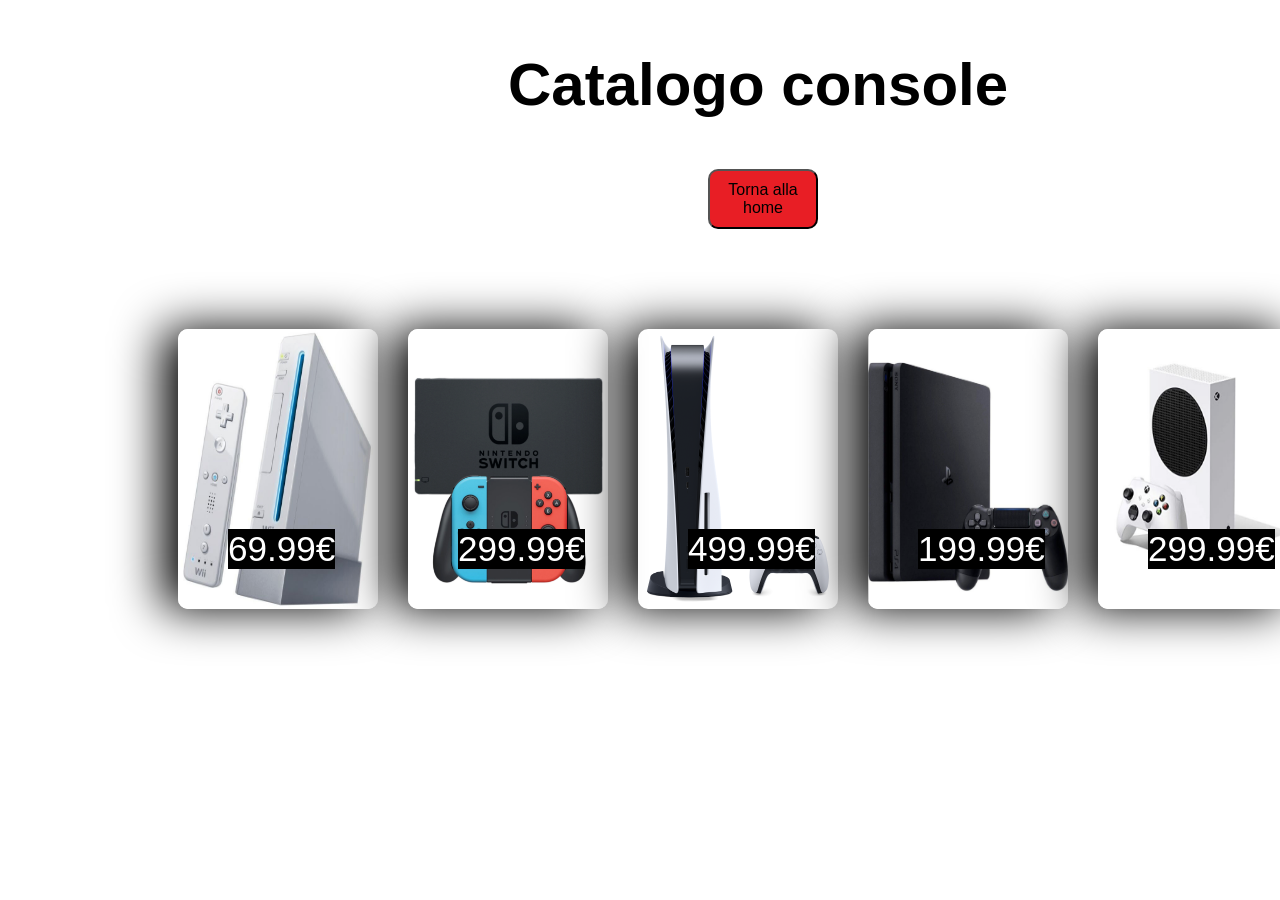
<file: Homework-1/file_html/console.html>
<!DOCTYPE html>
<html lang="en">
<head>
    <link rel="stylesheet" href="../style.css">
    <meta charset="UTF-8">
    <meta http-equiv="X-UA-Compatible" content="IE=edge">
    <meta name="viewport" content="width=device-width, initial-scale=1.0">
    <title>Console</title>
</head>
<body>
  
    <h2>Catalogo console</h2>
<a href="../index.html">
<button class="bottone">Torna alla home</button></a>
  <div class="container"> 
    <a href="" class="card">
      <object><h3 class="title">69.99€</h3></object>
      <img src="../img/37.png" style="border-radius: 10px;" width="200px" >     
    </a>
    

    <a href="" class="card">
    <object><h3 class="title">299.99€</h3></object>
    <img src="../img/38.png" style="border-radius: 10px;" width="200px" >     
    </a>

    <a href="" class="card">
    <object><h3 class="title">499.99€</h3></object>
    <img src="../img/39.png" style="border-radius: 10px;" width="200px" >     
    </a>

               
    <a href="" class="card">
    <object><h3 class="title">199.99€</h3></object>
    <img src="../img/40.png" style="border-radius: 10px;" width="200px" >     
    </a>
    
  
    <a href="" class="card">
    <object><h3 class="title">299.99€</h3></object>
    <img src="../img/41.png" style="border-radius: 10px;" width="200px" >     
    </a>
    </div> 
   

</body>




</html>
</file>
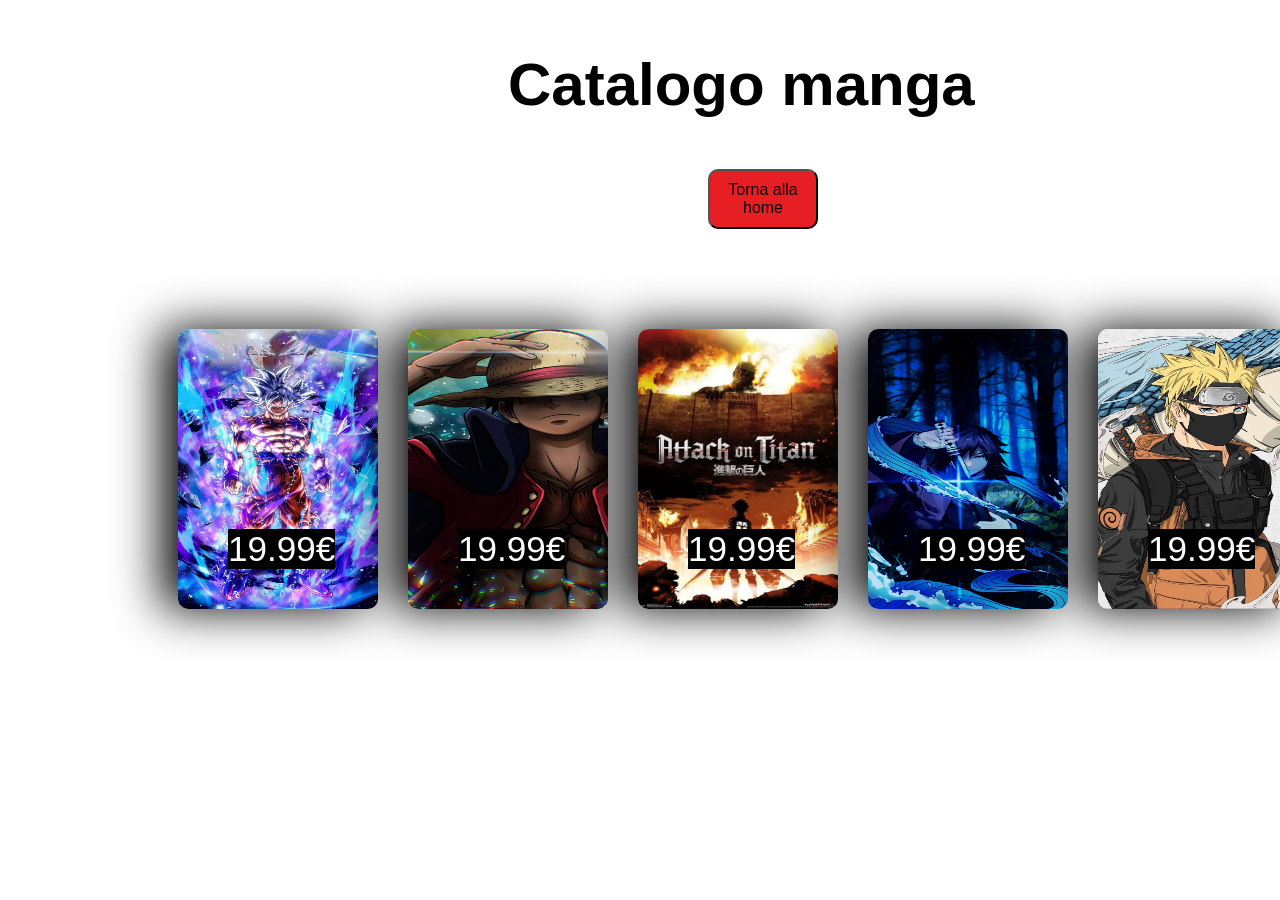
<file: Homework-1/file_html/manga.html>
<!DOCTYPE html>
<html lang="en">
<head>
    <link rel="stylesheet" href="../style.css">
    <meta charset="UTF-8">
    <meta http-equiv="X-UA-Compatible" content="IE=edge">
    <meta name="viewport" content="width=device-width, initial-scale=1.0">
    <title>Manga</title>
</head>
<body>
    <h2>Catalogo manga</h2> 
    <a href="../index.html">
      <button class="bottone">Torna alla home</button></a>
    <div class="container">               
      <a href="" class="card">
      <object><h3 class="title">19.99€</h3></object>
      <img src="../img/42.png" style="border-radius: 10px;" width="200px" >
      </a>
      
    
             
      <a href="" class="card">
      <object><h3 class="title">19.99€</h3></object>
      <img src="../img/43.png" style="border-radius: 10px;" width="200px" >      
    </a>
   
      <a href="" class="card">
      <object><h3 class="title">19.99€</h3></object>
      <img src="../img/44.png" style="border-radius: 10px;" width="200px" >     
      </a>
      
         
      <a href="" class="card">
      <object><h3 class="title">19.99€</h3></object>
      <img src="../img/45.png" style="border-radius: 10px;" width="200px" >     
      </a>
      
      
              
      <a href="" class="card">
      <object><h3 class="title">19.99€</h3></object>
      <img src="../img/46.png" style="border-radius: 10px;" width="200px" >     
      </a>
      
      
    </div>
</body>
</html>
</file>
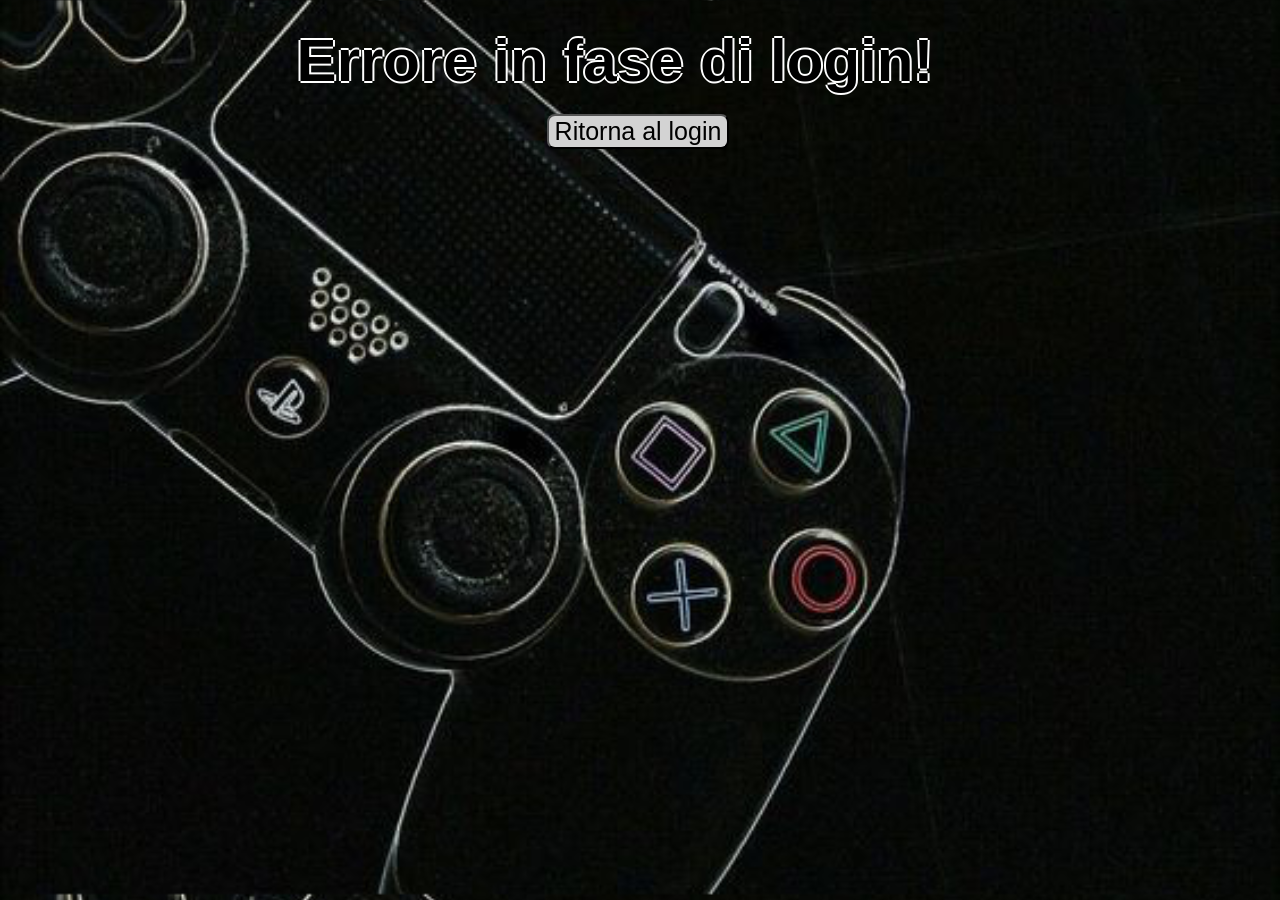
<file: Homework-2/HTML/account_ko.html>
<!DOCTYPE html>
<html lang="en">
    <head>
        <link rel="stylesheet" href="../file_css/style2.css" type="text/css">

        <meta charset="UTF-8">
        <meta http-equiv="X-UA-Compatible" content="IE=edge">
        <meta name="viewport" content="width=device-width, initial-scale=1.0">
        <title>Area privata</title>
    </head>
    <body>
        <div class=reg4>
            <h1>Errore in fase di login!</h1>

            <a href="../HTML/login.html"> <button class="btn1">Ritorna al login</button></a>
        </div>
    </body>
</html>
</file>
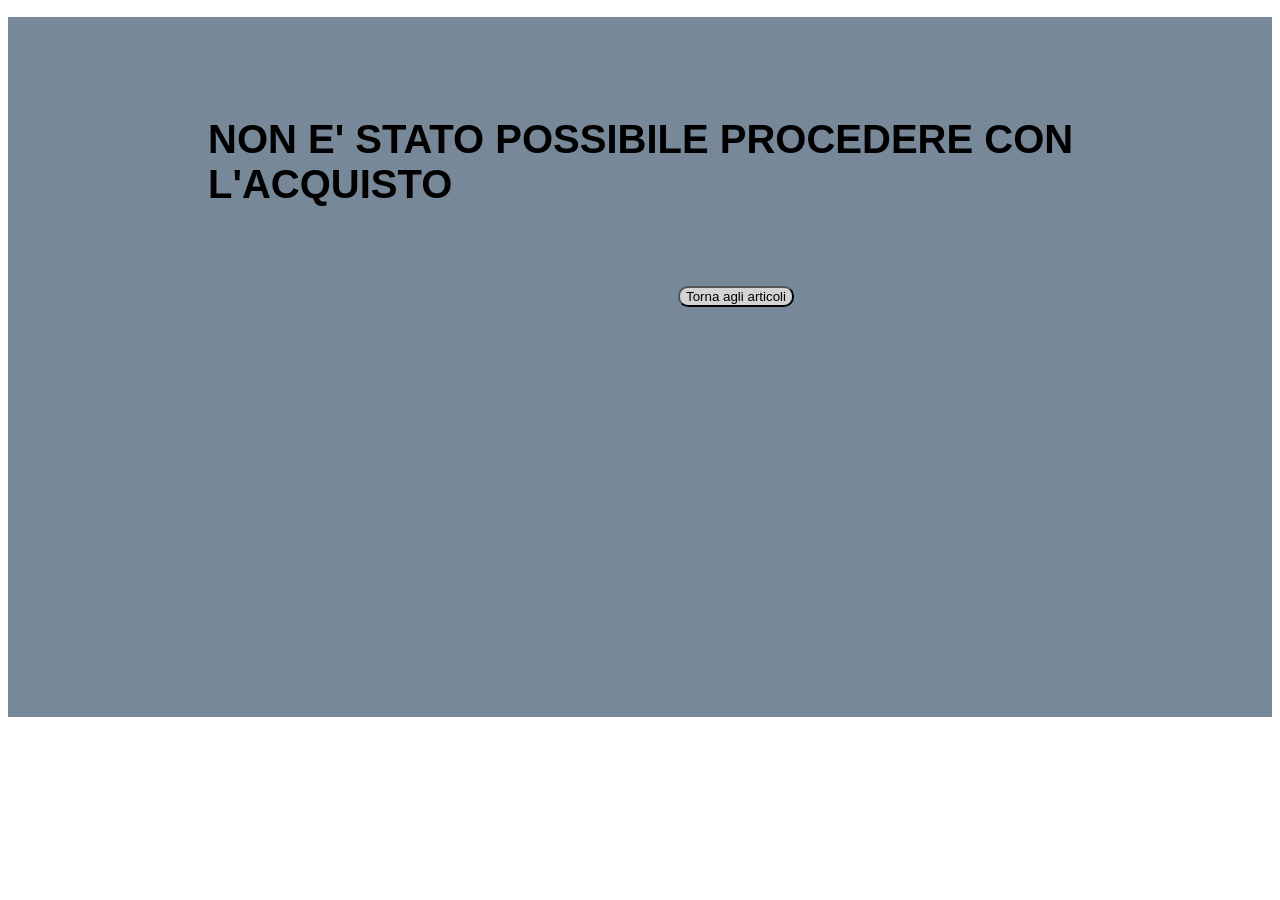
<file: Homework-2/HTML/acquisto_ko.html>
<!DOCTYPE html>
<html lang="en">
<head>
    <link rel="stylesheet" href="../file_css/style.css" type="text/css">
    <meta charset="UTF-8">
    <meta name="viewport" content="width=device-width, initial-scale=1.0">
    <title>Acquisto</title>
</head>
<body>
    <div class="acquisto">
    <h5>NON E' STATO POSSIBILE PROCEDERE CON L'ACQUISTO</h5>
    <a href="../file_php/articoli.php"><button class="btn1">Torna agli articoli</button>
    </a>
</div>
</body>
</html>
</file>
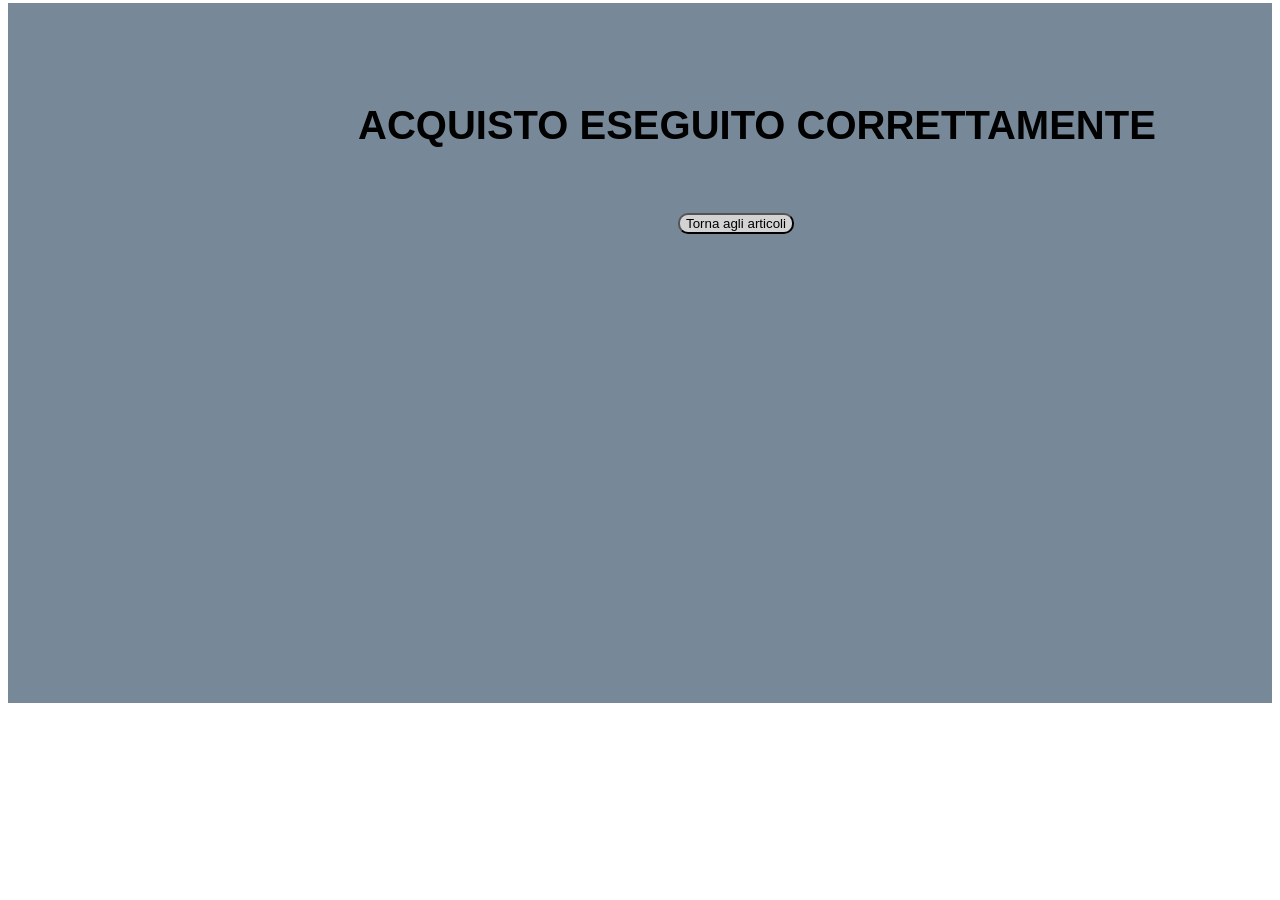
<file: Homework-2/HTML/acquisto_ok.html>
<!DOCTYPE html>
<html lang="en">
<head>
    <link rel="stylesheet" href="../file_css/style.css" type="text/css">
    <meta charset="UTF-8">
    <meta name="viewport" content="width=device-width, initial-scale=1.0">
    <title>Acquisto</title>
</head>
<body>
    <div class="acquisto">
    <h4>ACQUISTO ESEGUITO CORRETTAMENTE</h4>
    <a href="../file_php/articoli.php"><button class="btn1">Torna agli articoli</button>
    </a>
</div>
</body>
</html>
</file>
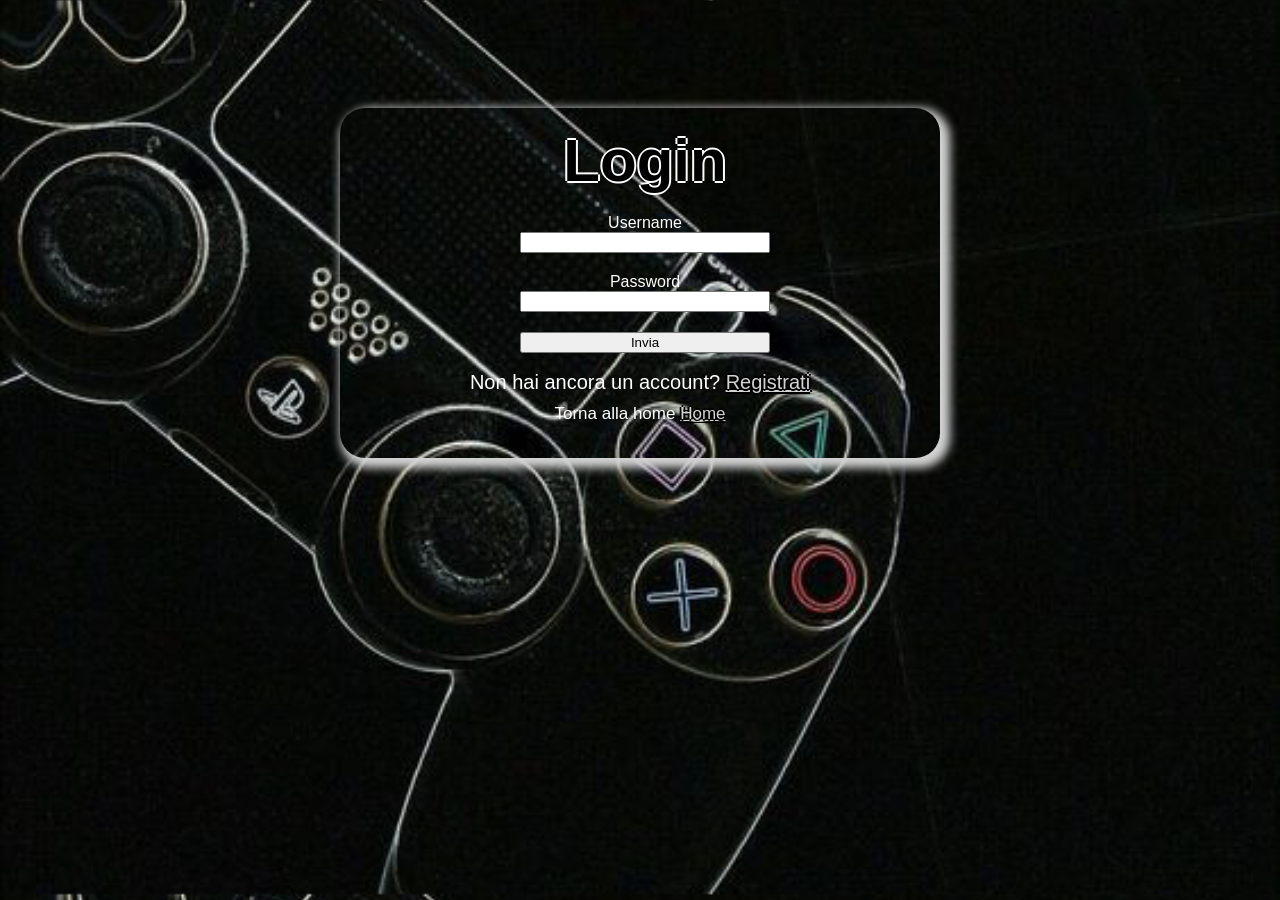
<file: Homework-2/HTML/login.html>
<!DOCTYPE html>
<html lang="en">
<head>
    <link rel="stylesheet" href="../file_css/style2.css" type="text/css">

    <meta charset="UTF-8">
    <meta http-equiv="X-UA-Compatible" content="IE=edge">
    <meta name="viewport" content="width=device-width, initial-scale=1.0">
    <title>Login in php</title>
</head>
<body>
   
    <div class="reg">
    
<form action="../file_php/login.php" method= "post">
<h1>Login</h1>

<label for="username">Username</label>
<input type="text" name="username" id="username">

<label for="password">Password</label>
<input type="password" name="password" id="password">

<input type="submit" value="Invia"></input>

<p>Non hai ancora un account? <a href="../HTML/register.html">Registrati</a></p>
<p class="home"> Torna alla home <a href="../HTML/index.html">Home</a></p>
</form>

    </div>
  </body>
</html>
</file>
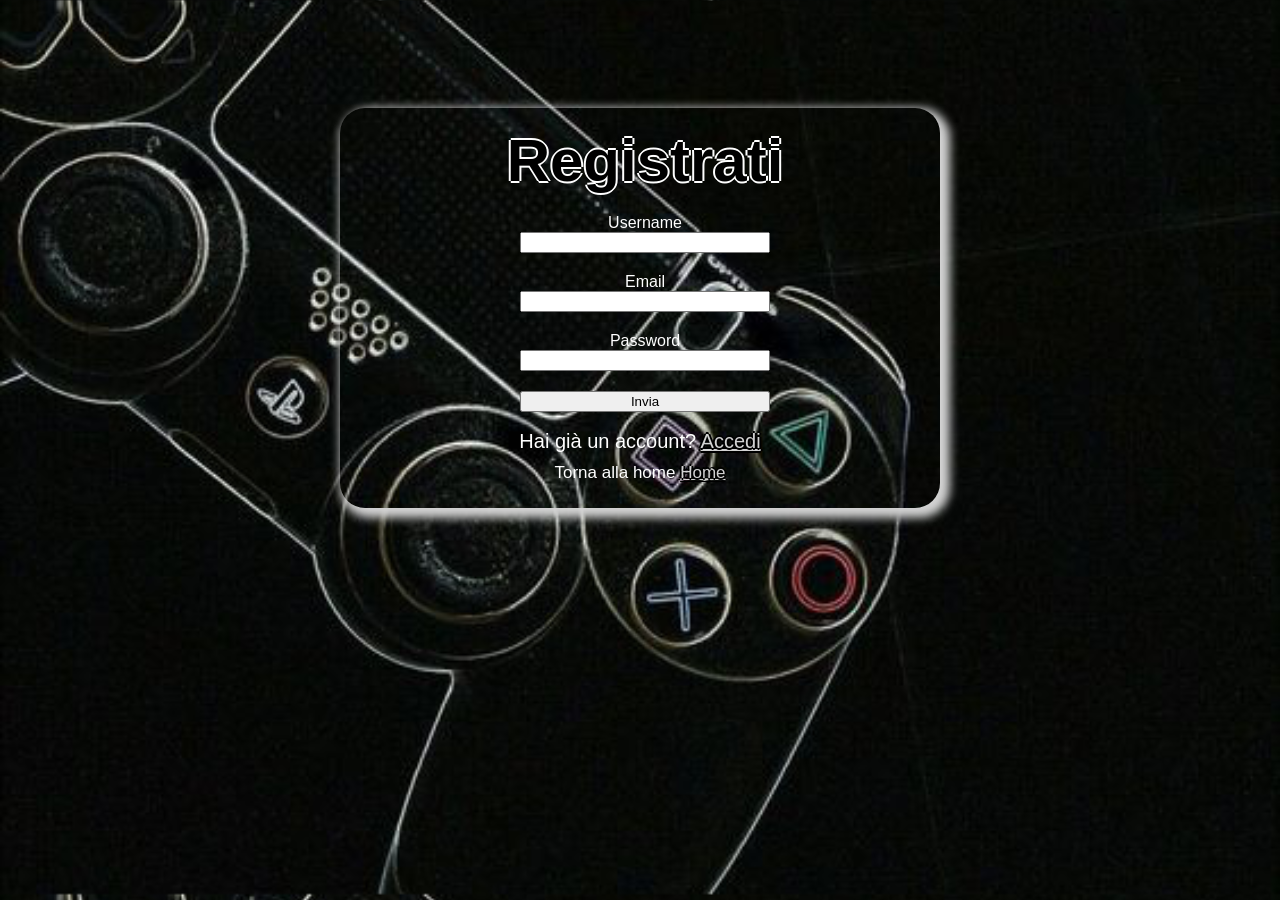
<file: Homework-2/HTML/register.html>
<!DOCTYPE html>
<html lang="en">
<head>
  <link rel="stylesheet" href="../file_css/style2.css" type="text/css">

    <meta charset="UTF-8">
    <meta http-equiv="X-UA-Compatible" content="IE=edge">
    <meta name="viewport" content="width=device-width, initial-scale=1.0">
    <title>Login in php</title>
</head>
<body>
    
<div class=reg1>
<form action="../file_php/register.php" method= "post">
<h1>Registrati</h1>



<label for="username">Username</label>
<input type="text" name="username" id="username">

<label for="email">Email</label>
<input type="email" name="email" id="email">

<label for="password">Password</label>
<input type="password" name="password" id="password">

<input type="submit" value="Invia"></input>

<p>Hai già un account? <a href="login.html">Accedi</a></p>
<p class="home"> Torna alla home <a href="index.html">Home</a></p>

</form>

    </div>
  </body>
</html>
</file>
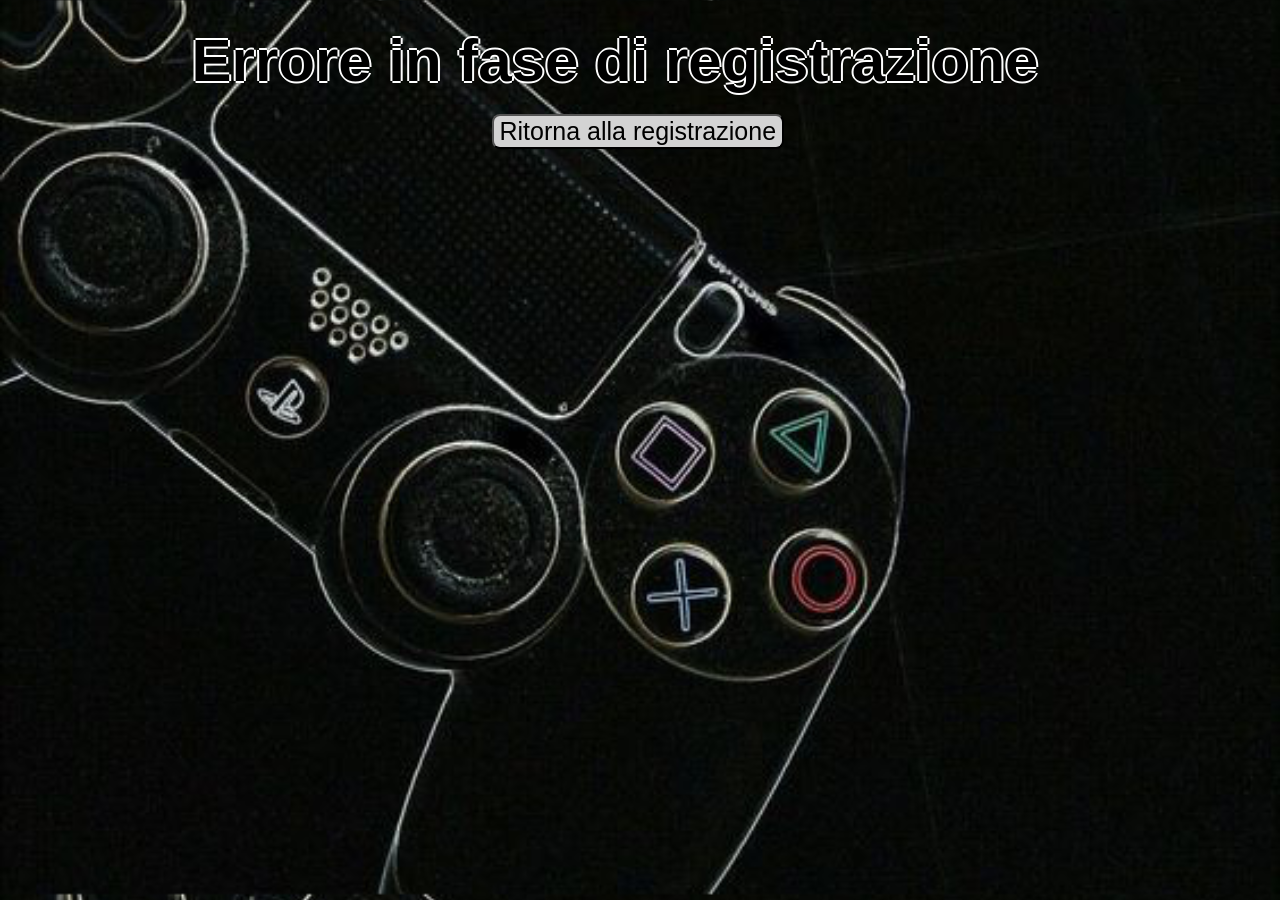
<file: Homework-2/HTML/registrazione_fallita.html>
<!DOCTYPE html>
<html lang="en">
    <head>
        <link rel="stylesheet" href="../file_css/style2.css" type="text/css">

        <meta charset="UTF-8">
        <meta http-equiv="X-UA-Compatible" content="IE=edge">
        <meta name="viewport" content="width=device-width, initial-scale=1.0">
        <title>Area privata</title>
    </head>
    <body>
        <div class=reg4>
            
            <h1>Errore in fase di registrazione</h1>

            <a href="../HTML/register.html"> <button class="btn">Ritorna alla registrazione</button></a>
        </div>
    </body>
</html>
</file>
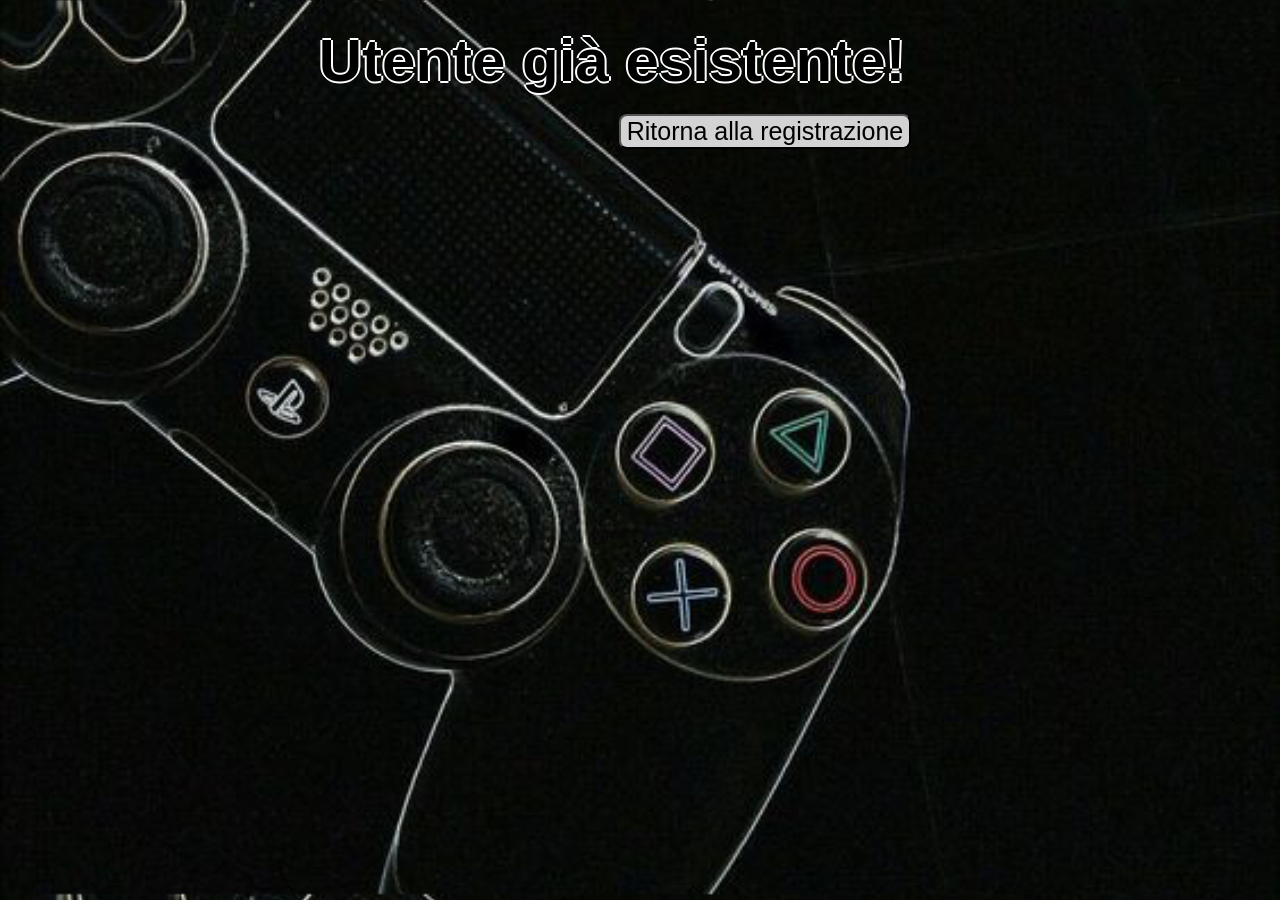
<file: Homework-2/HTML/registrazione_ko.html>
<!DOCTYPE html>
<html lang="en">
    <head>
        <link rel="stylesheet" href="../file_css/style2.css" type="text/css">

        <meta charset="UTF-8">
        <meta http-equiv="X-UA-Compatible" content="IE=edge">
        <meta name="viewport" content="width=device-width, initial-scale=1.0">
        <title>Area privata</title>
    </head>
    <body>
        <div class=reg4>
            
            <h1>Utente gi&agrave; esistente!</h1>

            <a href="../HTML/register.html"> <button class="btn">Ritorna alla registrazione</button></a>
        </div>
    </body>
</html>
</file>
<file: Homework-1/style.css>
body{font-family: 'Inter', sans-serif;font-size: 30px;}
a{text-decoration: none; }



h1{color: black; margin-left: 500px; margin-top: 1300px;font-size: 60px; margin-bottom: -100px;} 
h2{color: black; margin-left: 500px; font-size: 60px}
p{line-height: 28px; color: white; font-weight: 300; float: left;}

ul#menu {
  position: absolute;
  font-family: Verdana, sans-serif;
  font-size: 14px;
  margin-left: 1000px;
  padding: 0;
  list-style: none;
}
ul#menu li {
  background-color: #e81e25;
  display: block;
  width: 100px;
  height: 35px;
  margin: 2px;
  float: left;
}
ul#menu li a {
  color: black;
  display: block;
  font-weight: bold;
  line-height: 35px;
  text-decoration: none;
  width: 100px;
  height: 35px;
  text-align: center;
}

ul#menu li a:hover{
  background-color: darkred;
  color: lightcoral;
  transition: 0.5s;
}

.normal-text{font-size: 30px;color:white;}
 
*{scroll-behavior: smooth;}

.logo4_{width: 40px; 
  margin-left: -40px;
  height: 40px;
  margin-top: 220px;  
  border-radius: 300px;
}
  .logo6_{width: 40px; 
      height: 40px;
      margin-top: 165px;
      margin-left: -40px;
      border-radius: 200px;  
    }

     
    .logo3_{width: 40px; 
  margin-right: -100px;
  height: 40px;
  margin-top: 28px;  
  border-radius: 300px;
 
}
  .logo5_{width: 40px; 
      height: 40px;
      margin-top: 80px;
      border-radius: 200px;  

      }

     
      .logo7_{width: 40px; 
        height: 40px;
        margin-top: 300px;
        margin-left: -40px;
        border-radius: 200px; 
      }
  

      .logo8_{width: 40px; 
        height: 40px;
        margin-top: 360px;
        margin-left: -40px;
        border-radius: 200px;  
      }
  



.header{
  margin-top: 50px;
  width: 100px; 
  position: absolute;
margin-left: 100px;
display: flex;
}
.slider-container
{ 
    position: relative;
    width: 300px;
    height: 300px;
   border-radius: 70px;
  overflow: hidden;
  margin: 0px auto;
margin-right: 500px;
margin-top: -1450px;
}

.image-container
{ 
    width: 1550px;
   height: 300px;
    position: relative;
    transition: left 2s;
}

.slider-image{width: 300px;
height: 300px;

}



#slider-image-1:target ~ .image-container
{
   left: 0px;
}
#slider-image-2:target ~ .image-container
{
   left: -310px;
}
#slider-image-3:target ~ .image-container
{
   left: -617px;
}
#slider-image-4:target ~ .image-container
{
   left: -920px;
}#slider-image-5:target ~ .image-container
{
   left: -1235px;
}

.button-container
{
	position: relative;
	top: -50px;
    text-align: center;
}
.slider-change
{
	display: inline-block;
	height: 10px;
	width: 10px;
	border-radius: 5px;
	background-color:darkred;
}


.foto{
  width: 250px;
  height: 250px;
  border-radius: 500px;
  margin-left: 350px;
  margin-top: 250px;
}


.hero{
margin: 0%;
height: 700px;
display: flex; width: 100%; align-items: center;
background: url('img/5.png') no-repeat center center;
background-size: cover;
}

.hero__content{
width: 100%;
max-width: 1350px;
margin: 0 auto;
}

.articoli
{
	display: grid;
	height: 750px;
	grid-template-rows: 200px 200px 200px;
	text-align: center;
  background: url('img/33.png') no-repeat center center;
  background-size: cover;
  
}

.row
{
	display: grid;
	margin: auto 20px;
  grid-template-columns: 50% 50%;
}

.column
{
	margin-top: 10px;
}
    

.button{
  outline: none;
  width: 110px;
  height: 60px;
background: #e81e25;
   color: black;
 font-size: 20px;
margin-top: 70px;
margin-right: 200px;
   border-radius: 10px;
   cursor: pointer;
 }
 
.button:hover{
  background: black;
  color: #e81e25;
  transition: 0.5s;
}

.bottone{
  font-family: Arial, Helvetica, sans-serif;
  font-size: medium;
  height: 60px;
  width: 110px;
  background: #e81e25;
  color: black;
  cursor: pointer;
border-radius: 10px;
margin-left: 700px;
}

.bottone:hover{
  background: black;
color: #e81e25;
transition: 0.5s;
}

.text{
  text-align: center center;
  font-size: 32px;
  font-weight: 100;
  font-family: Verdana, Geneva, Tahoma, sans-serif;
  color: #e81e25;
  line-height: 110%;
  text-shadow: -2px 0 black, 0 2px black, 2px 0 black, 0 -2px black;
}


.footer {display: flex;
    width: 100%; 
    height: 700px; 
   margin-top: 1150px;
    background: url('img/26.png') no-repeat center center ; 
    background-size: cover;
  
}

.container {
  margin-top: 100px;
  margin-left: -130px;
  position: absolute;
  height: 500px;
  width: 100%;
  display: flex;
}



.card {
  display: flex;
  height: 280px;
  width: 200px;
background-size: cover;
border-radius: 10px;
  box-shadow: -1rem 0 3rem #000;
margin-left: 300px;
  transition: 0.4s ease-out;
  position: relative;
  left: 0px;
}



.card:not(:first-child) {
  margin-left: 30px;
}

.card:hover {
transform: translateY(-20px);
transition: 0.4s ease-out;
}

.card:hover ~ .card {
position: relative;
left: 50px;
transition: 0.4s ease-out;
}



.title {
color: white;
background: black;
font-weight: 300;
position: absolute;
margin-top: 200px;
margin-left: 50px;
}
</file>
<file: Homework-2/file_css/style2.css>
body{
    background-image: url('../img/sfondo_login.png');
    background-size: cover;
    display: flex;
    justify-content: center;
}

h1{font-family:'Gill Sans', 'Gill Sans MT', Calibri, 'Trebuchet MS', sans-serif;line-height: 110%;text-shadow: -2px 0 white, 0 2px white, 2px 0 white, 0 -2px white;font-size: 60px; margin-left: -50px; margin-top: 20px; margin-bottom: 20px;}
p{ color: white;font-family:'Gill Sans', 'Gill Sans MT', Calibri, 'Trebuchet MS', sans-serif;font-family:'Gill Sans', 'Gill Sans MT', Calibri, 'Trebuchet MS', sans-serif; font-size: 20px; margin-left: -60px; margin-top: -2px;}

.home{
    font-family:'Gill Sans', 'Gill Sans MT', Calibri, 'Trebuchet MS', sans-serif; 
    font-size: 17px; 
    margin-top: -10px;
    margin-left: -60px;
}

form{
    display: flex;
    flex-direction:column;
    width: 300px;
    margin-left:180px;
}


input{
    margin-right: 50px;
    margin-bottom: 20px;
}


label{
    margin-left: -50px;
    font-family:'Gill Sans', 'Gill Sans MT', Calibri, 'Trebuchet MS', sans-serif;
    color: white;

}

.reg{
    border-radius: 25px;
    -webkit-box-shadow: 5px 5px 10px 5px lightgray;
    -moz-box-shadow: 5px 5px 10px 5px lightgray;
    -o-box-shadow: 5px 5px 10px 5px  lightgray;
    box-shadow: 5px 5px 10px 5px lightgrey;
    text-align: center;
    
    width: 600px;
    height: 350px;
    margin-top: 100px;
}



.reg1{
    border-radius: 25px;
    -webkit-box-shadow: 5px 5px 10px 5px lightgray;
    -moz-box-shadow: 5px 5px 10px 5px lightgray;
    -o-box-shadow: 5px 5px 10px 5px  lightgray;
    box-shadow: 5px 5px 10px 5px lightgrey;
    text-align: center;
    
    width: 600px;
    height: 400px;
    margin-top: 100px;
}


p a{
    color: lightgray;
    line-height: 110%;
    text-shadow: -2px 0 black, 0 2px black, 2px 0 black, 0 -2px black;
}

.btn{
    margin-left: 250px;
    width: fit-content;
    font-size: 25px;
    border-radius: 8px;
    background: lightgrey;
  }
  .btn:hover{
    background: grey;
    transition: 0.2s;
  }

  .btn1{
    margin-left: 200px;
    width: fit-content;
    font-size: 25px;
    border-radius: 8px;
    background: lightgrey;
  }
  .btn1:hover{
    background: grey;
    transition: 0.2s;
  }
</file>
<file: Homework-2/file_css/style.css>
body{font-family: 'Inter', sans-serif;font-size: 30px;}
a{text-decoration: none; }

@font-face {
  font-family: 'icons';
  src: url('../icone_contatti/Icons\ 2019.ttf');
}

ul{list-style-type: none;}
h1{color: black; margin-left: 500px; margin-top: 1300px;font-size: 60px; margin-bottom: -100px;} 
h2{color: black; margin-top:-80px; margin-left: 400px; font-size: 80px; }
p{line-height: 28px; color:black; font-weight: 300;margin-left: 40px;}
h4{color: #000; margin-left: 350px; font-size: 40px; padding-top: 100px;}
h5{color: #000; margin-left: 200px; font-size: 40px; padding-top: 100px;}


.dark{
  border-radius: 20px;
  width: 60px;
  height: 40px;
}



.but{
  border-radius: 20px;
}


.servizi{
  width: 300px;
  border-bottom: 1px solid black;
  font-weight: 700;
  margin-bottom: 10px;
  margin-left: -50px;
  color: lightgray;
}

.servizi_social
{
  font-size: 30px;
  font-weight: 700;
  height: fit-content;
  width: fit-content;
  margin-left: 150px;
  margin-top: 65px;
  color: lightgray;
}

.contatti{
  cursor: pointer;
  color:#b4b4b4;
  margin-left: -40px;
  padding: 10px;
  font-size: 20px;
}

.contatti:hover{
  color:white;
}


.cont{
  font-size: 25px;
  margin-top: 170px;
  margin-left: 50px;
}


.social_icon{
  font-size:40px;
  border-top: 1px solid black;
  margin-top: 200px;
  margin-left: -170px;
  padding-top: 50px;
  padding-right: 70px;
}


ul.social_icon li{
  margin-left: -10px;
  padding-left: 10px;
  display: inline;
} 

.social{
  cursor: pointer;
  font-family: 'icons';
  border-radius: 10px;
}

.articoli{
  z-index: 1;
  height: fit-content;
}

ul#menu {
  position: absolute;
  font-family: Verdana, sans-serif;
  font-size: 14px;
  margin-left: 900px;
  padding: 0;
  list-style: none;
}

ul#menu li {
  background-color: #e81e25;
  display: block;
  width: 100px;
  height: 35px;
  margin: 2px;
  float: left;
}

ul#menu li a {
  color: black;
  display: block;
  font-weight: bold;
  line-height: 35px;
  text-decoration: none;
  width: 100px;
  height: 35px;
  text-align: center;
}

ul#menu li a:hover{
  background-color: darkred;
  color: lightcoral;
  transition: 0.5s;
}
 

*{scroll-behavior: smooth;}


.header{
  margin-top: 50px;
  width: 100px; 
  position: absolute;
  margin-left: 100px;
  display: flex;
}





.foto {
  width: 250px;
  height: 250px;
  border-radius: 500px;
  margin-left: 350px;
  margin-top: 250px;
}



.hero {
  margin: 0%;
  height: 700px;
  display: flex; width: 100%; 
  align-items: center;
  background: url('../img/home_sfondo.png') no-repeat center center;
  background-size: cover;
}

.hero__content {
  width: 100%;
  max-width: 1350px;
  margin: 0 auto;
}

.button {
  outline: none;
  width: 130px;
  height: 60px;
  background: lightgrey;
  color: black;
  margin-left: 10px;
  font-size: 20px;
  border-radius: 10px;
  cursor: pointer;
}
 

.button:hover {
  background: gray;
  transition: 0.5s;
}

.mod{
  margin-top: -100px;
  font-family:'Gill Sans', 'Gill Sans MT', Calibri, 'Trebuchet MS', sans-serif;
  line-height: 110%;
   text-shadow: -2px 0 white, 0 2px white, 2px 0 white, 0 -2px white;
   margin-bottom: -30px;
}


.mod1{
  font-family:'Gill Sans', 'Gill Sans MT', Calibri, 'Trebuchet MS', sans-serif;
  font-size: 50px;
  margin-top: 100px;
  margin-bottom: 150px;
  margin-left: 650px;
  position: relative;
  width: fit-content;
  line-height: 110%;
   text-shadow: -2px 0 white, 0 2px white, 2px 0 white, 0 -2px white;
}

.mod2{
  font-family:'Gill Sans', 'Gill Sans MT', Calibri, 'Trebuchet MS', sans-serif;
  font-size: 50px;
  line-height: 110%;
  text-shadow: -2px 0 white, 0 2px white, 2px 0 white, 0 -2px white;
  margin-left: 600px;
  margin-top: 650px;
  margin-bottom: 100px;
  position: relative;
  width: fit-content;
}
.mod3{
  font-family:'Gill Sans', 'Gill Sans MT', Calibri, 'Trebuchet MS', sans-serif;
  font-size: 50px;
  line-height: 110%;
  text-shadow: -2px 0 white, 0 2px white, 2px 0 white, 0 -2px white;
  margin-left: 650px;
  margin-top: 650px;  
  margin-bottom: 100px;
  position: relative;
  width: fit-content;
}

#contenuto {
  border-radius: 15px;
width:fit-content;

}
.title{
  position: relative;
  z-index: 1;
}
#video_back{
  margin-bottom: 0px;
  margin-top: -100px;
  position: absolute;
  top: 0%;
  left: 0%;
  width: 100%;
  min-height: 2700px;
  z-index: 0;
}

.footer {
  display: flex;
  width: 100%; 
  height: 500px; 
  background: #1c1e21;
}

.card {
  display: flex;
  height: 280px;
  width: 210px;
  background-size: cover;
  border-radius: 30px;
  box-shadow: -1rem 0 3rem #000;
  margin-left: 50px;
  margin-bottom: 270px;
  transition: 0.4s ease-out;
  position: relative;

}

.card:hover {
  transform: scale(1.1);
  transition: 0.4s ease-out;
}


#catalogo-articoli{
  width: 100px;
  height: 2000px;
  display: grid;
  grid-template-columns: auto auto auto auto auto;
 margin-left: 75px;
 margin-top: -1400px;
  row-gap: 2em;
}



.cart{ 
    background: lightslategray;
    text-align: center;
}

.cart ul {
  text-decoration: none;
}


.elenco_articoli{
  margin: 0 auto;
  text-align: center;
width: fit-content;
height: fit-content;
}

.carr{
  cursor: pointer;
  z-index: 1;
  height: 50px;
  width: 120px;
  border-radius: 50px;
  margin-top: 10px;
  margin-left: 20px;
  
}

.tot{
  margin-top: 10px;
}

.carr:hover{
  background: gray;
  transition: .25s;
}

.ca{
  margin-left: 100px;
  margin-top: -250px;
}


.ca input {
margin-top: 150px; 
margin-left: 50px;
}

.home{
  margin-top: 50px;
   width: 90px;
   height: 90px;
   margin-left: 150px;
   border-radius: 10px;
   cursor: pointer;
 }
.carrello{
  cursor: pointer;
  margin-top: -1000px;
  width: 100px;
  height: 100px;
  border-radius: 10px;
margin-left: 1200px;
}

.prezzo{
  color: white;
  width: fit-content;
  margin-top: -200px;
}

.c{
  padding-bottom: 15px;
  border-bottom: 1px solid black;
}

.tito{
  margin-left: 30px;
  padding-bottom: 20px;
  margin-top: 0px;
  font-size: 40px;
}

.tit{
  margin-left: 10px;
  margin-top: 100px;
  font-size: 20px;
}

.cart-btn{
  cursor: pointer;
  width: 70px;
  height: 30px;
  border-radius: 10px;
}

.cart-btn:hover{
  background: grey;
  transition: 0.2s;
}

.btn{
  width: fit-content;
  border-radius: 10px;
  background: lightgrey;
}
.btn:hover{
  background: grey;
  transition: 0.2s;
}
.btn1{
  margin-left: 670px;
  width: fit-content;
  border-radius: 10px;
  background: lightgrey;
}
.btn1:hover{
  background: grey;
  transition: 0.2s;
}
.acquisto{margin-top: -50px;
  height: 700px;
  background: lightslategray;
}

.riga li
{
	flex-basis: 30%;
}

.prima
{
	background-color: #37555b;
	color: white;
}

.riga
{
	padding-top: 10px;
	padding-bottom: 10px;
	list-style: none;
	display: flex;
	box-shadow: 0px 0px 9px 0px rgba(0,0,0,0.3);
	margin-bottom: 20px;
	text-align: center;
}

.tabella
{
	width: 550px;
	display: block;
	margin: 100px auto;
}

.miei-acq
{
	width: fit-content;
	margin: 0 auto;
}

.no
{
	width: fit-content;
	margin: 100px auto;
	font-size: 30px;
}
.btn2{
  font-size: 17px;
  cursor: pointer;
  margin-left: 200px;
  width: 150px;
  height: 50px;
  border-radius: 10px;
  background: #37555b;
  color: white;
}
.btn2:hover{
  color: #000;
  background: grey;
  transition: 0.2s;
}
</file>
